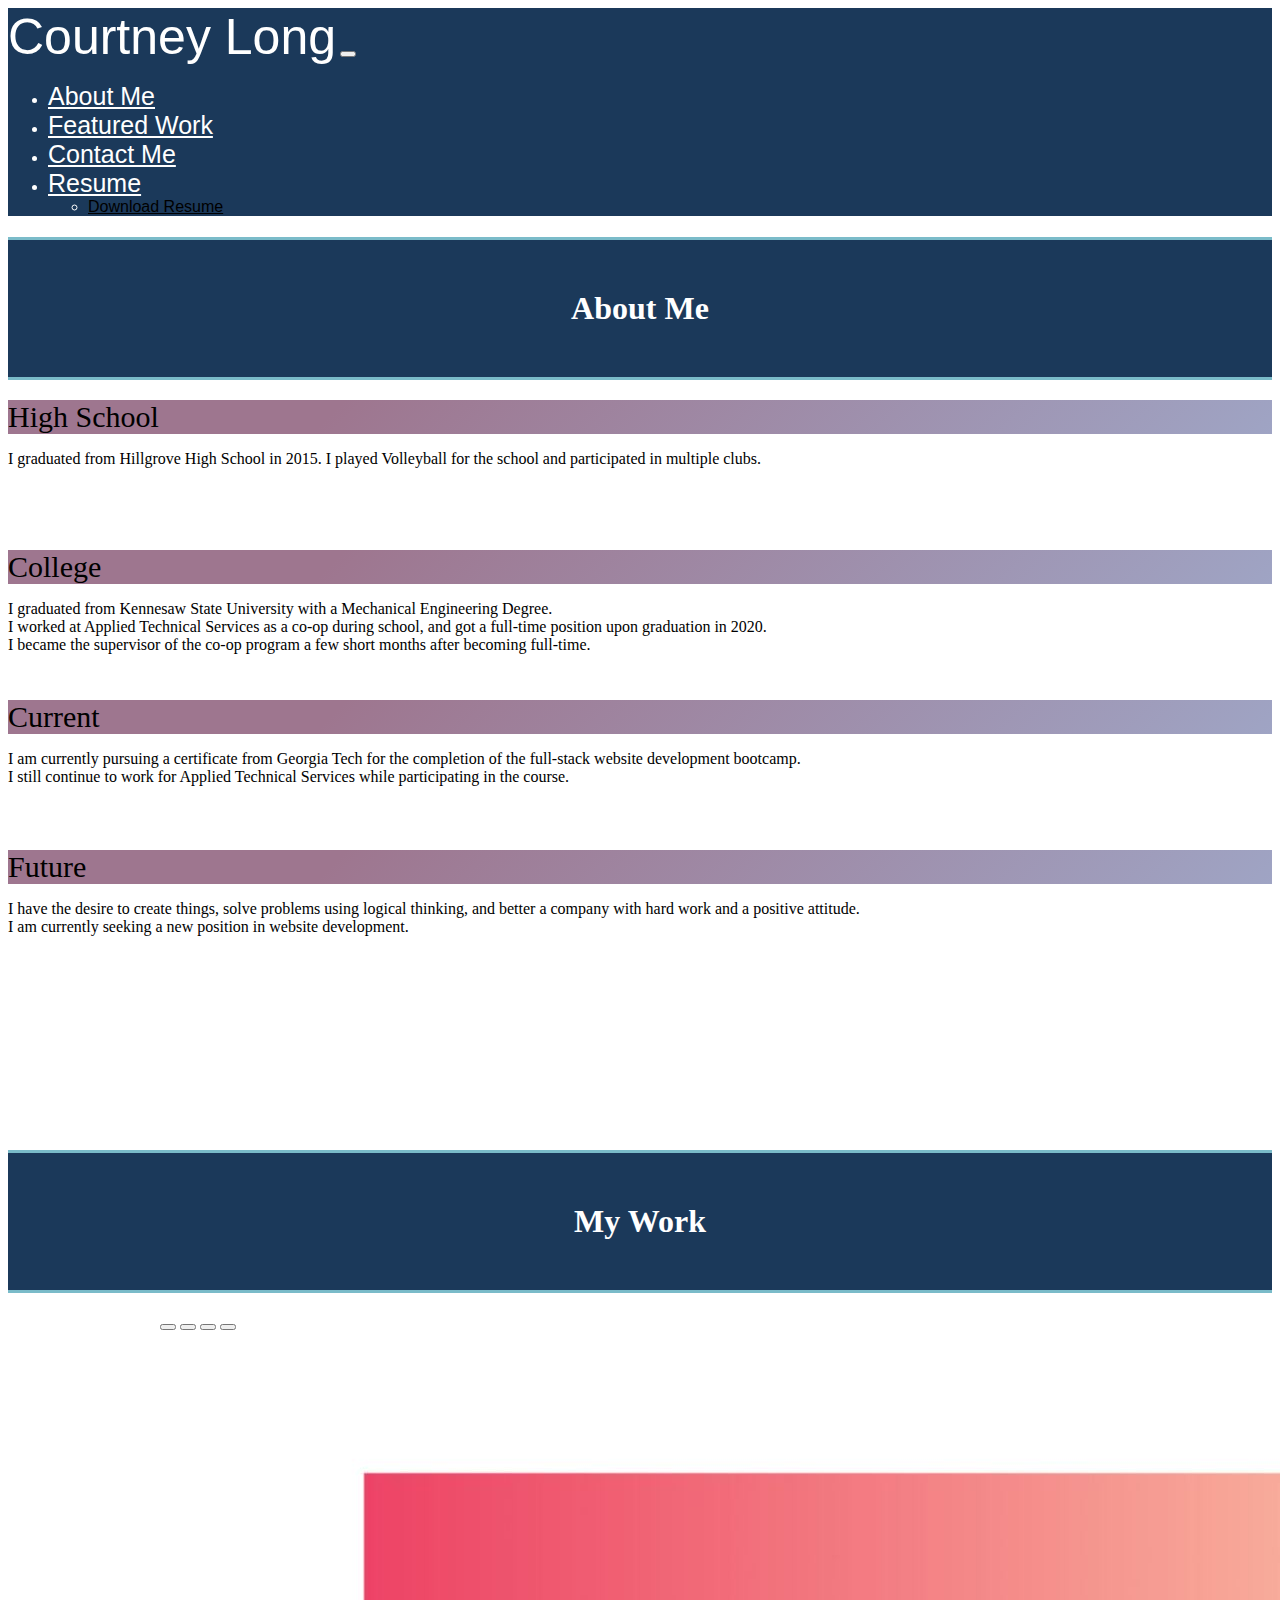
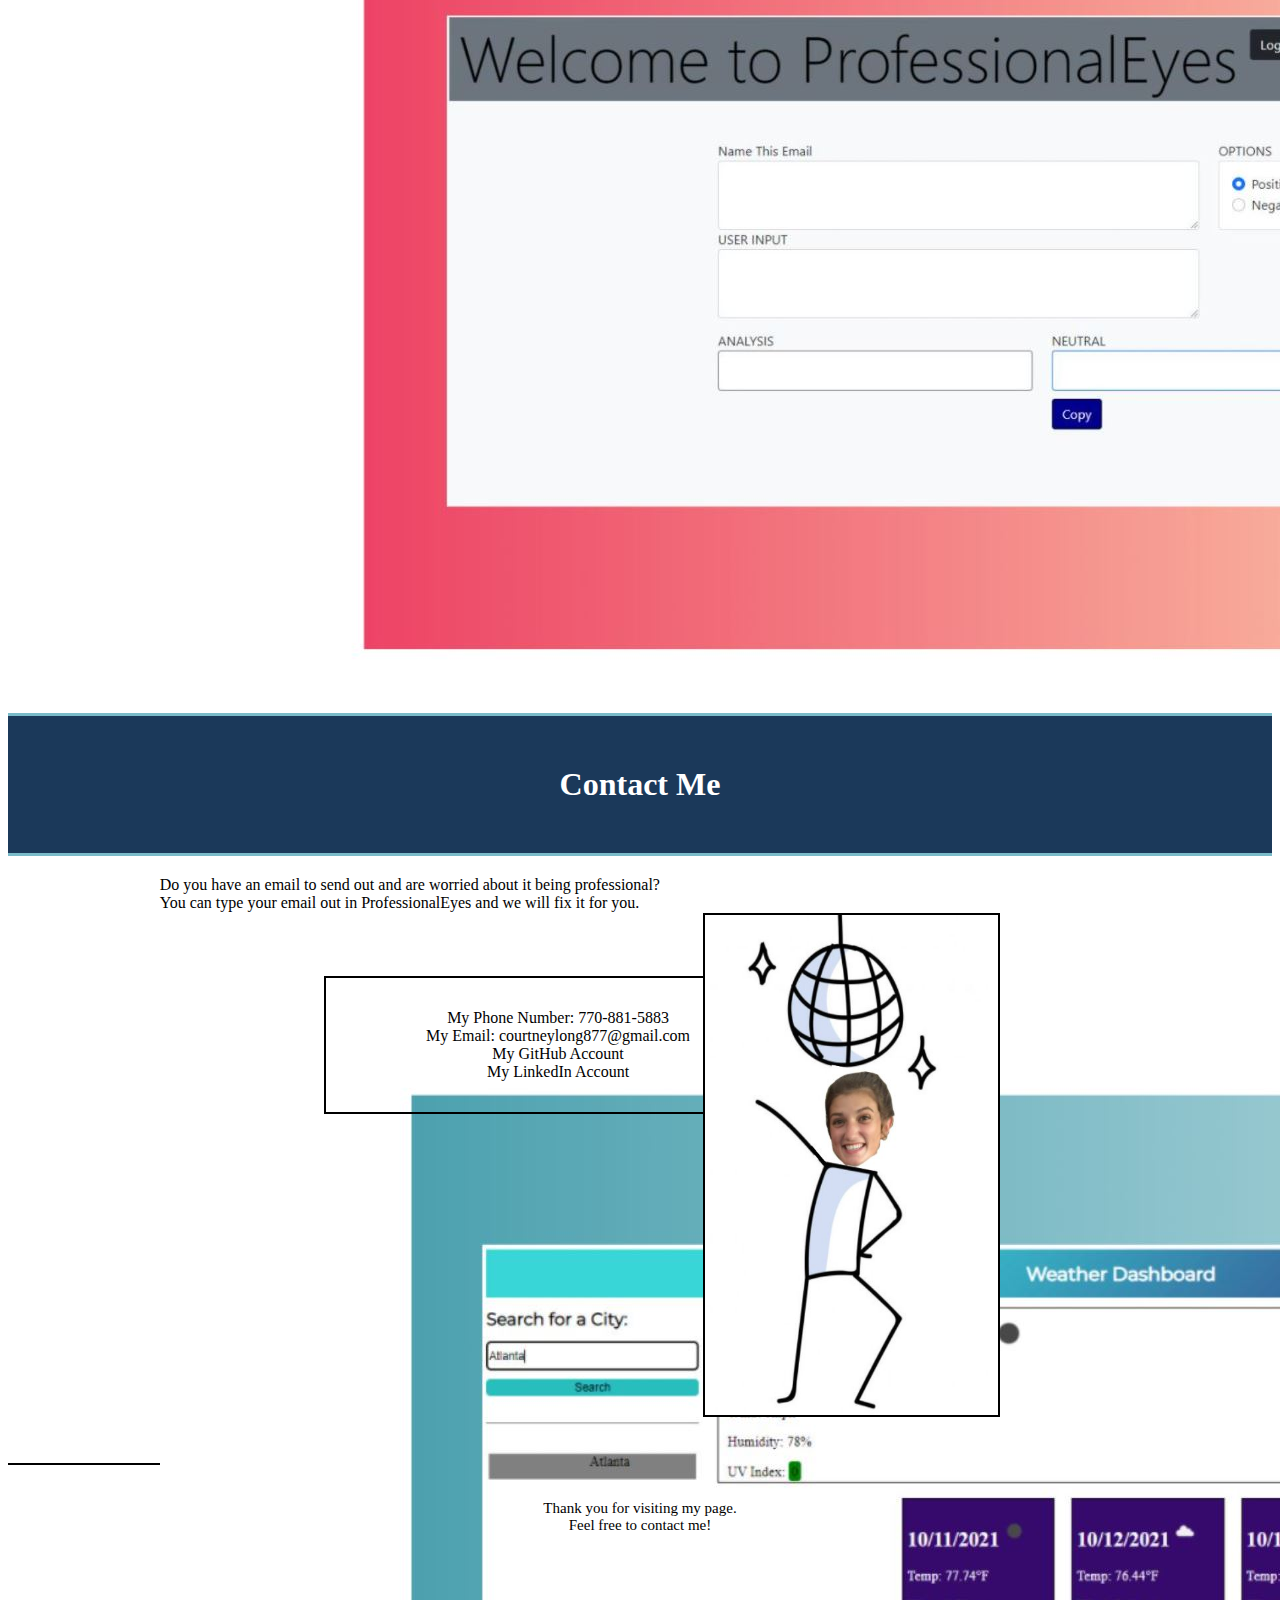
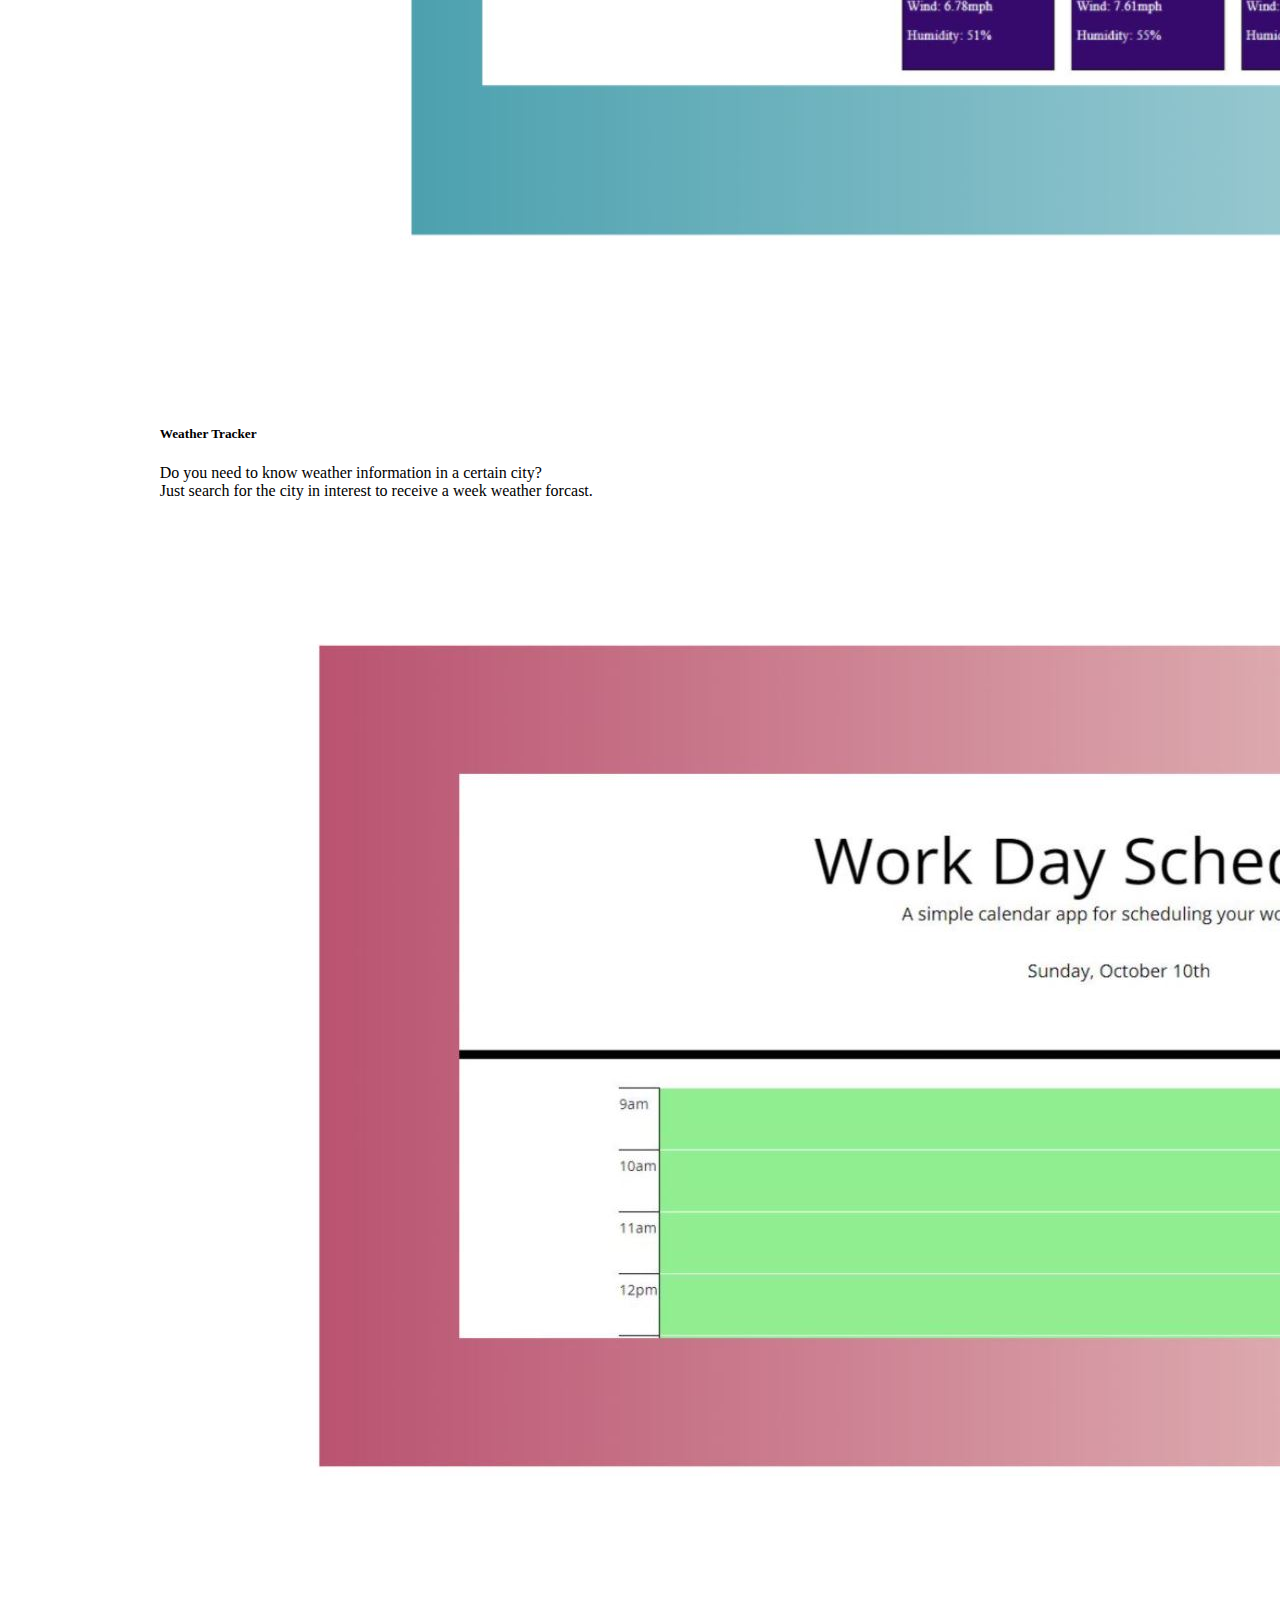
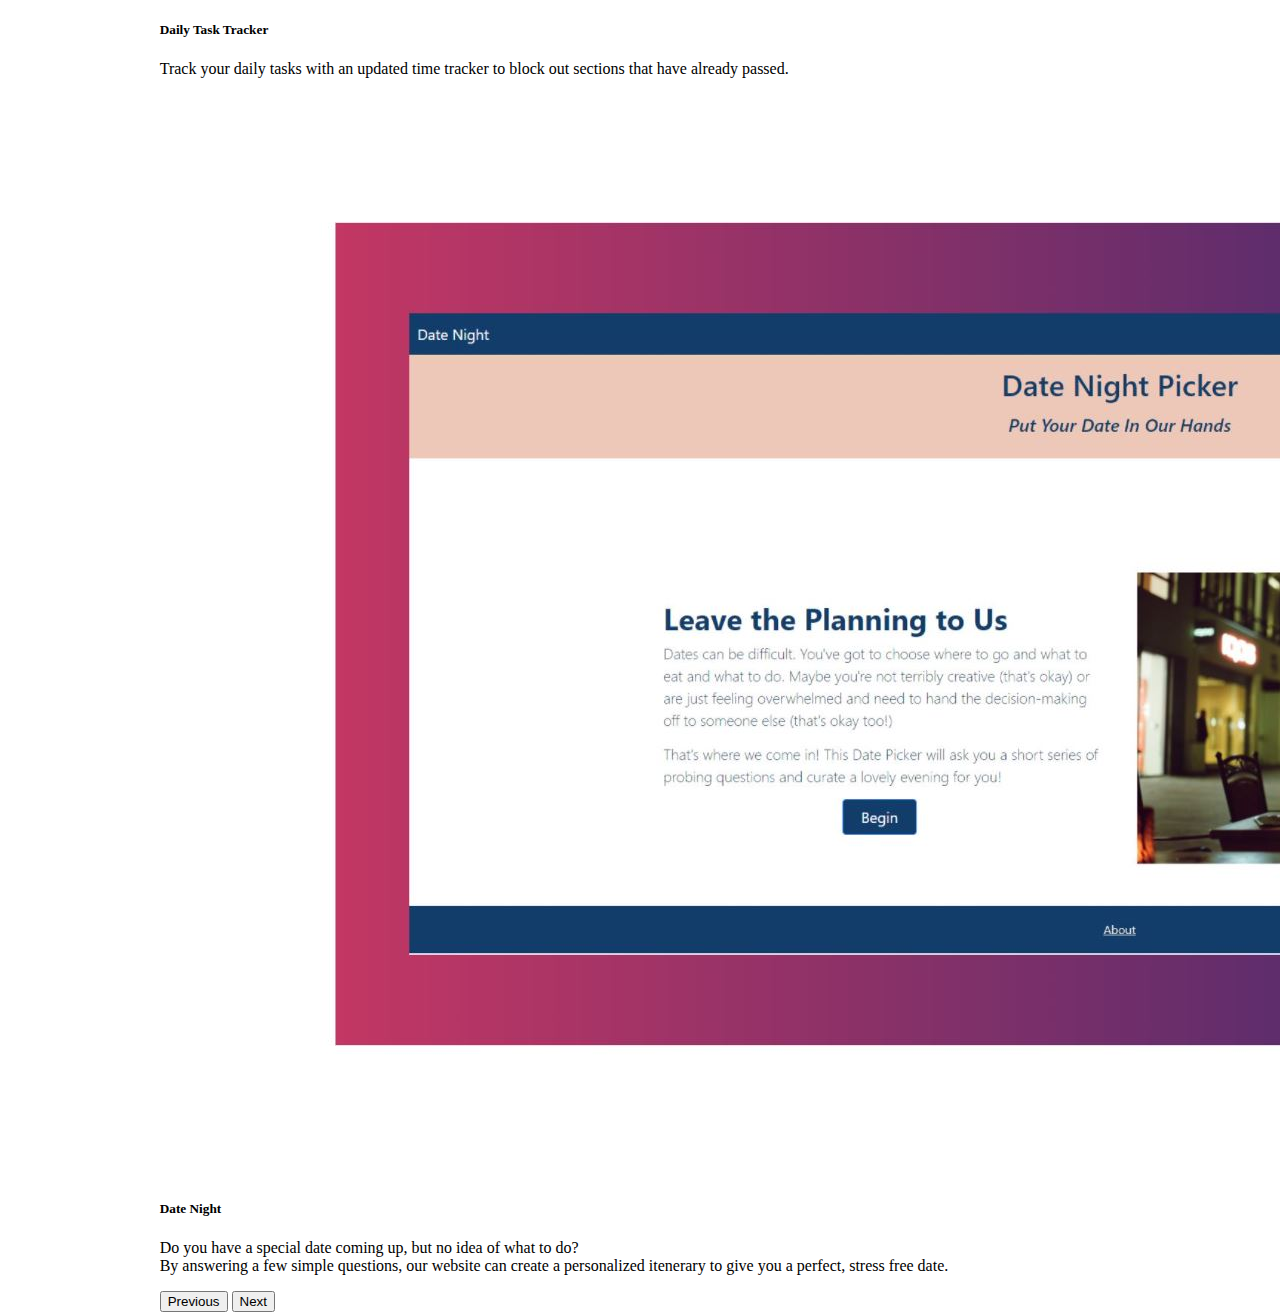
<file: index.html>
<!DOCTYPE html>
<html lang="en">
    
    
    <head>
        <title>My Portfolio</title> 
        <link href="https://cdn.jsdelivr.net/npm/bootstrap@5.0.2/dist/css/bootstrap.min.css" rel="stylesheet" integrity="sha384-EVSTQN3/azprG1Anm3QDgpJLIm9Nao0Yz1ztcQTwFspd3yD65VohhpuuCOmLASjC" crossorigin="anonymous">
        <link rel="stylesheet" href="./Assets/Style/style.css" />
        
</head>

<body>
    <header>
        <nav class="navbar navbar-expand-lg navbar-light bg-light">
            <div class="container-fluid"  id = "theNavBar">
              <a class="navbar-brand" id ="myName">Courtney Long</a>
              <button class="navbar-toggler" type="button" data-bs-toggle="collapse" data-bs-target="#navbarNavDropdown" aria-controls="navbarNavDropdown" aria-expanded="false" aria-label="Toggle navigation">
                <span class="navbar-toggler-icon"></span>
              </button>
              <div class="collapse navbar-collapse" id="navbarNavDropdown">
                <ul class="navbar-nav">
                  <li class="nav-item">
                    <a class="nav-link active" id = "aboutMe" aria-current="page" href="#aboutCards">About Me</a>
                  </li>
                  <li class="nav-item">
                    <a class="nav-link" id = "workPage" href="#theWorkPage">Featured Work</a>
                  </li>
                  <li class="nav-item">
                    <a class="nav-link" id = "contactPage" href="#theContactPage">Contact Me</a>
                  </li>
                  <li class="nav-item dropdown">
                    <a class="nav-link dropdown-toggle" id ="theResume" href="#" id="navbarDropdownMenuLink" role="button" data-bs-toggle="dropdown" aria-expanded="false">
                      Resume
                    </a>
                    <ul class="dropdown-menu" aria-labelledby="navbarDropdownMenuLink">
                      <li><a class="dropdown-item" href="./Assets/Documents/myResume.pdf.pdf" download>Download Resume</a></li>
                    </ul>
                  </li>
                </ul>
              </div>
            </div>
          </nav>
    </header>

    <main>
      <div class = "aboutcards" id = "aboutCards">
        <h1 class = "sectionTitle">About Me</h1>
      <div class="card text-center">
        <div class="card-header" id= "biggerFont">
          High School
        </div>
        <div class="card-body" id = "makeTaller">
          <p class="card-text">I graduated from Hillgrove High School in 2015. I played Volleyball for the school and participated in multiple clubs.</p>
        </div>
        <div class="card-footer text-muted">
          
        </div>
      </div>

      <div class="card text-center">
        <div class="card-header" id= "biggerFont">
          College
        </div>
        <div class="card-body" id = "makeTaller">
          <p class="card-text">I graduated from Kennesaw State University with a Mechanical Engineering Degree.<br>
          I worked at Applied Technical Services as a co-op during school, and got a full-time position upon graduation in 2020.<br>
          I became the supervisor of the co-op program a few short months after becoming full-time.</p>
        </div>
        <div class="card-footer text-muted">
          
        </div>
      </div>

      <div class="card text-center">
        <div class="card-header" id= "biggerFont">
          Current
        </div>
        <div class="card-body" id = "makeTaller">
          <p class="card-text">I am currently pursuing a certificate from Georgia Tech for the completion of the full-stack website development bootcamp.<br>
          I still continue to work for Applied Technical Services while participating in the course.</p>
        </div>
        <div class="card-footer text-muted">
          
        </div>
      </div>

      <div class="card text-center">
        <div class="card-header" id= "biggerFont">
          Future
        </div>
        <div class="card-body" id = "makeTaller">
          <p class="card-text">I have the desire to create things, solve problems using logical thinking, and better a company with hard work and a positive attitude.<br>
          I am currently seeking a new position in website development.</p>
        </div>
        <div class="card-footer text-muted">
          
        </div>
      </div>
    </div>


      <div class = "theWorkPage" id = "theWorkPage">
        <h1 class = "sectionTitle">My Work</h1>
        <div class = "makeitsmall">
          <div id="carouselExampleDark" class="carousel carousel-dark slide" data-bs-ride="carousel" >
            <div class="carousel-indicators">
              <button type="button" data-bs-target="#carouselExampleDark" data-bs-slide-to="0" class="active" aria-current="true" aria-label="Slide 1"></button>
              <button type="button" data-bs-target="#carouselExampleDark" data-bs-slide-to="1" aria-label="Slide 2"></button>
              <button type="button" data-bs-target="#carouselExampleDark" data-bs-slide-to="2" aria-label="Slide 3"></button>
              <button type="button" data-bs-target="#carouselExampleDark" data-bs-slide-to="3" aria-label="Slide 4"></button>
            </div>
            <div class="carousel-inner" id = "addsomepadding">
              <div class="carousel-item active"  data-bs-interval="10000">
                <a href = "https://professionaleyes.herokuapp.com/" target = "blank">
                    <img src="../Assets/Photos/proffff.JPG" class="d-block w-100" alt="Picture of the deployed application">
                </a>
                <div class="carousel-caption d-none d-md-block">
                  <h5>ProfessionalEyes</h5>
                  <p>Do you have an email to send out and are worried about it being professional? <br>You can type your email out in ProfessionalEyes and we will fix it for you.</p>
                </div>
              </div>
              <div class="carousel-item" data-bs-interval="2000">
                <a href = "https://courtbourt12.github.io/weather-Channel/" target = "blank">  
                    <img src="../Assets/Photos/weath.JPG" class="d-block w-100" alt="...">
                </a>
                <div class="carousel-caption d-none d-md-block">
                  <h5>Weather Tracker</h5>
                  <p>Do you need to know weather information in a certain city? <br> Just search for the city in interest to receive a week weather forcast.</p>
                </div>
              </div>
            <div class="carousel-item" data-bs-interval="2000">
              <a href = "https://courtbourt12.github.io/daily-task-tracker/" target = "blank">  
                  <img src="../Assets/Photos/schedd.JPG" class="d-block w-100" alt="...">
              </a>
              <div class="carousel-caption d-none d-md-block">
                <h5>Daily Task Tracker</h5>
                <p>Track your daily tasks with an updated time tracker to block out sections that have already passed.</p>
              </div>
            </div>
            <div class="carousel-item" data-bs-interval="2000">
                <a href = "https://courtbourt12.github.io/groupProject/" target = "blank">  
                    <img src="../Assets/Photos/datee.JPG" class="d-block w-100" alt="...">
                </a>
                <div class="carousel-caption d-none d-md-block">
                  <h5>Date Night</h5>
                  <p>Do you have a special date coming up, but no idea of what to do? <br> By answering a few simple questions, our website can create a personalized itenerary to give you a perfect, stress free date.</p>
                </div>
              </div>
            </div>
            <button class="carousel-control-prev" type="button" data-bs-target="#carouselExampleDark" data-bs-slide="prev">
              <span class="carousel-control-prev-icon" aria-hidden="true"></span>
              <span class="visually-hidden">Previous</span>
            </button>
            <button class="carousel-control-next" type="button" data-bs-target="#carouselExampleDark" data-bs-slide="next">
              <span class="carousel-control-next-icon" aria-hidden="true"></span>
              <span class="visually-hidden">Next</span>
            </button>
          </div>
        </div>    
      </div>

  <div class = "theContactPage" id = "theContactPage">
    <h1 class = "sectionTitle">Contact Me</h1>
    <div class = "contact">
      <ul class="list">
          <ol>My Phone Number: 770-881-5883</ol>
          <ol>My Email: courtneylong877@gmail.com</ol>
          <ol><a href="https://github.com/courtbourt12">My GitHub Account</a></ol>
          <ol><a href="https://www.linkedin.com/in/courtney-long-b5b37818b/">My LinkedIn Account</a></ol>
      </ul> 
  </div>
  <div id= "stickfigure">
  <img src = "../Assets/Photos/stickfigureme.JPG"
  </div>
  </div>
  </main>

    <footer>
        <p>Thank you for visiting my page.<br>Feel free to contact me!</p>
    </footer>

    <script src="https://code.jquery.com/jquery-3.6.0.min.js" integrity="sha256-/xUj+3OJU5yExlq6GSYGSHk7tPXikynS7ogEvDej/m4=" crossorigin="anonymous"></script>
    <script src="https://cdn.jsdelivr.net/npm/bootstrap@5.0.2/dist/js/bootstrap.bundle.min.js" integrity="sha384-MrcW6ZMFYlzcLA8Nl+NtUVF0sA7MsXsP1UyJoMp4YLEuNSfAP+JcXn/tWtIaxVXM" crossorigin="anonymous"></script>
    <!-- <script src = "Assets/Style/style.js"></script> -->
</body>
</file>
<file: Assets/Style/style.css>
header {
    background-color:#1b395a;
    color: #1b395a;
    font-family:'Segoe UI', Tahoma, Geneva, Verdana, sans-serif;
}



#biggerFont {
    font-size: 30px;
    font-weight: 50px;
    background-color: #9fa4c4;
    background-image: linear-gradient(315deg, #9fa4c4 0%, #9e768f 74%);
}

.gradients {
    height: 100px;
    width: 100px;
    background-image: linear-gradient(315deg, #ba5370 0%, #f4e2d8 74%);
}

.makeitsmall {
    width: 75%;
    height: 200px;
}

#theNavBar {
    background-color: #1b395a;
    color: white;
}

#makeTaller {
    height: 100px;
    
}






a {
    color: black;
    
}

ol a {
    text-decoration: none;
}
a:hover {
    font-weight: bolder;
    cursor: grab;
}





footer {
    text-align: center;
    font-size: 15px;
    padding-top: 20px;
    padding-bottom: 20px;
    border-top: 2px solid black;
}

#boat {
    font-size: 12px;
    line-height: 20px;
    font-family: calibri;
}

a:hover {
    opacity:70%;
}

#aboutMe, #workPage, #contactPage, #theResume, #myName {
    border: none;
    color: white;
}

#aboutMe, #workPage, #contactPage, #theResume {
    font-size: 25px;
}

#myName {
    font-size: 50px;;
}

.contact {
    border: 2px solid black;
    padding: 15px 20px 15px 20px;
    text-align: center;
    display: inline-block;
    margin-left: 25%;
    margin-top: 100px;
}

#stickfigure  img{
    border: 2px solid black; 
    height: 500px;
    display: inline;
    margin-left: 55%;
    position: absolute;
    top: 200px
}

.theContactPage {
    margin-top: 800px;
    margin-bottom: 50px;
    z-index: 1;
    display: block;
    position: relative;
    height: 700px;
}

.theWorkPage {
    display: block;
    z-index:1;
    margin-top: 150px;
    
}

.makeitsmall {
    margin-left: 12%;
}

.sectionTitle {
    text-align: center;
    margin-bottom: 20px;
    border-top: 3px solid #7ABBC9;
    border-bottom: 3px solid #7ABBC9;
    padding-top: 50px;
    padding-bottom: 50px;
    color: white;
    background-color: #1b395a;
}

.aboutCards {
    margin-top: 100px;
}
</file>
